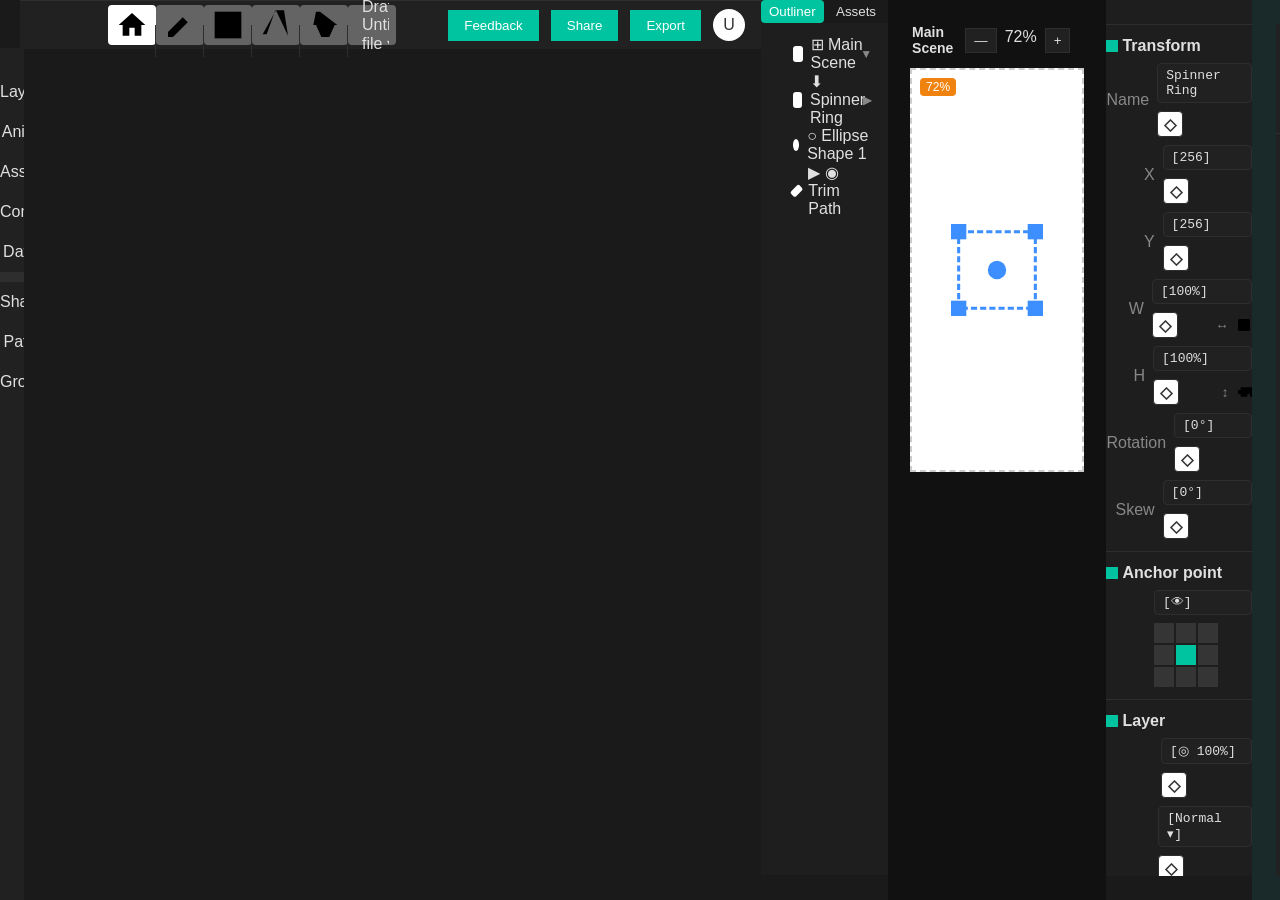
<file: index.html>
<!DOCTYPE html>
<html lang="fr">
<head>
    <meta charset="UTF-8">
    <title>Feedback UI - Reproduction Rive</title>
    <style>
        :root {
            --bg-app: #1a1a1a;
            --bg-panel: #212121;
            --bg-panel-alt: #1e1e1e;
            --bg-canvas: #111111;
            --bg-selected: #2a3535;
            --border: #2e2e2e;
            --text-primary: #e0e0e0;
            --text-secondary: #888888;
            --accent: #00c4a0;
            --playhead: #f0820f;
            --keyframe: #f0820f;
            --selection: #3d8eff;
            box-sizing: border-box;
        }

        body {
            margin: 0;
            padding: 0;
            background: var(--bg-app);
            color: var(--text-primary);
            font-family: Arial, sans-serif;
        }

        main {
            display: flex;
            padding: 0 20px;
            min-height: 100vh;
        }

        /* TOP TOOLBAR */
        .top-toolbar {
            background: var(--bg-panel);
            height: 48px;
            border-top: 1px solid var(--border);
            display: flex;
            align-items: center;
        }

        .logocontainer, .toolcontainer, .centercontainer, .exportarea {
            display: flex;
            align-items: center;
        }

        /* LOGO (Custom SVG) */
        .logocontainer {
            width: 60px;
            padding-left: 16px;
        }
        .logo {
            position: relative;
            height: 48px;
            display: flex;
            align-items: center;
            overflow: hidden;
        }
        .logo svg {
            position: absolute;
            top: 50%; left: 50%;
            transform: translate(-50%, -50%);
            fill: #fff;
            width: 32px; height: 32px;
        }

        /* TOOLS */
        .toolcontainer {
            width: 210px;
            padding: 0 12px;
        }
        .tools {
            width: 100%;
            display: flex;
            justify-content: space-between;
        }
        .tool-button {
            cursor: pointer;
            position: relative;
            flex: 1 1 auto;
            display: flex;
            align-items: center;
            justify-content: center;
        }
        .tool-button:not(:last-child)::after {
            content: ' ';
            position: absolute;
            right: 0; top: 50%;
            height: 32px;
            width: 1px;
            background: var(--border);
        }

        /* ICONS */
        .icon {
            display: flex;
            justify-content: center;
            align-items: center;
            width: 32px; height: 32px;
            background: rgba(255, 255, 255, 0.3);
            border-radius: 4px;
            padding: 4px 8px;
        }
        .icon:hover { background: rgba(255, 255, 255, 0.4); }

        .icon-select { background: #fff; }
        .icon-select:hover { background: #00c4a0 !important; }
        .icon-select svg { color: #00c4a0; }

        /* ZOOM CONTROLS */
        .zoom-controls {
            display: flex;
            margin: 0 12px;
            gap: 8px;
        }
        .zoom-controls button {
            background: var(--bg-panel);
            border: 1px solid var(--border);
            color: var(--text-primary);
            padding: 4px 8px;
            cursor: pointer;
        }
        .zoom-controls button.active { background: var(--accent); }

        .centercontainer {
            flex: 1;
            overflow: hidden;
            position: relative;
            margin: 0 16px;
        }

        /* BREADCRUMB */
        .centercontainer .breadcrumb {
            margin: 0 16px;
            color: var(--text-primary);
            font-size: 16px;
        }

        /* EXPORT BUTTONS */
        .exportarea {
            flex: 1 1 auto;
            display: flex;
            justify-content: flex-end;
            gap: 12px;
            padding-right: 16px;
        }
        .exportarea .button {
            background: var(--accent);
            color: white;
            border: none;
            padding: 8px 16px;
            display: flex;
            align-items: center;
            gap: 4px;
            cursor: pointer;
            font-weight: 500;
        }
        .exportarea .button:hover {
            background: #00d8b0; /* légèrement plus clair */
        }

        /* OUTLINER/PROPERTIES */
        .sidebar-left { width: 260px; }
        .sidebar-right { width: 200px; }

        .tabs {
            background: var(--bg-panel-alt);
            padding: 12px;
            display: flex;
            justify-content: space-between;
            gap: 16px;
        }
        .tab {
            padding: 4px 8px;
            cursor: pointer;
            background: transparent;
            border: none;
            color: var(--text-primary);
        }
        .tab.active {
            background: var(--accent);
            color: white;
            border-radius: 4px;
        }

        .outlined {
            height: calc(100vh - 48px);
            overflow-y: auto;
            background: var(--bg-panel-alt);
        }

        .tree {
            padding: 12px 0;
            margin: 0 16px;
            min-height: 80vh;
        }

        .tree-item {
            padding-left: 16px;
            cursor: pointer;
            position: relative;
            display: flex;
            align-items: center;
            gap: 8px;
            min-height: 24px;
        }
        .tree-item:hover { background: var(--bg-selected); }
        .expand-btn {
            position: absolute;
            right: 0;
0;
            top: 50%;
            transform: translateY(-50%);
            background: transparent;
            border: none;
            color: var(--text-secondary);
            cursor: pointer;
            font-size: 12px;
        }
        .expand-btn:hover { color: var(--text-primary); }

        .tree-item-icon {
            width: 16px;
            height: 16px;
            display: flex;
            align-items: center;
            justify-content: center;
        }
        .tree-item-icon.group {
            background: #fff;
            border-radius: 3px;
        }
        .tree-item-icon.ellipse {
            background: #fff;
            border-radius: 50%;
            width: 12px;
            height: 12px;
        }
        .tree-item-icon.effect {
            background: #fff;
            width: 12px;
            height: 12px;
            border-radius: 2px;
            transform: rotate(45deg);
        }

        /* PROPERTIES PANEL */
        .properties {
            height: calc(100vh - 48px);
            overflow-y: auto;
            padding: 12px 0;
            background: var(--bg-panel-alt);
        }

        .property-section {
            margin: 12px 0;
            border-top: 1px solid var(--border);
            padding-top: 12px;
        }
        .property-section-title {
            font-weight: 600;
            margin-bottom: 8px;
            color: var(--text-primary);
            display: flex;
            align-items: center;
            gap: 4px;
        }
        .property-section-title::before {
            content: '';
            display: inline-block;
            width: 12px;
            height: 12px;
            background: var(--accent);
        }

        .property-item {
            display: flex;
            justify-content: space-between;
            gap: 8px;
            align-items: center;
            margin-bottom: 8px;
        }
        .property-label {
            width: 60px;
            text-align: right;
            font-weight: 500;
            color: var(--text-secondary);
        }
        .value-container {
            display: flex;
            flex-wrap: wrap;
            gap: 8px;
            align-items: center;
        }
        .value {
            flex: 1;
            min-width: 60px;
            background: var(--bg-panel);
            border: 1px solid var(--border);
            border-radius: 4px;
            padding: 4px 8px;
            color: var(--text-primary);
            font-family: monospace;
        }
        .keyframe-btn {
            width: 24px;
            height: 24px;
            background: white;
            border: 1px solid var(--border);
            cursor: pointer;
            display: flex;
            align-items: center;
            justify-content: center;
            border-radius: 4px;
            font-weight: bold;
            color: #333;
        }
        .keyframe-btn.active {
            background: var(--accent);
            color: white;
        }
        .keyframe-btn:hover {
            background: #f0f0f0;
        }

        /* PROPORTIONAL LINK */
        .proportional-link {
            display: flex;
            align-items: center;
            gap: 4px;
            margin-left: auto;
        }
        .proportional-link button {
            background: transparent;
            border: none;
            color: var(--text-secondary);
            cursor: pointer;
            padding: 2px 4px;
            border-radius: 2px;
        }
        .proportional-link button.active {
            color: var(--accent);
        }
        .proportional-link svg {
            width: 16px;
            height: 16px;
        }

        /* CANVAS */
        .canvas {
            background: var(--bg-canvas);
            padding: 24px;
            display: flex;
            flex-direction: column;
            align-items: center;
            flex: 1;
        }

        .canvas-controls {
            display: flex;
            align-items: center;
            margin-bottom: 12px;
            width: 100%;
            justify-content: space-between;
        }
        .canvas-label {
            font-size: 14px;
            font-weight: 600;
            color: var(--text-primary);
        }
        .zoom-indicator {
            width: 24px;
            height: 16px;
            background: var(--playhead);
            border: 2px solid #fff;
        }

        .canvas-area {
            width: 100%;
            height: 400px;
            background: #fff;
            border: 2px dashed #ccc;
            position: relative;
            overflow: hidden;
        }
        .canvas-area svg {
            position: absolute;
            top: 50%; left: 50%;
            transform: translate(-50%, -50%);
            max-width: 90%;
            max-height: 90%;
        }
        .selection-box {
            position: absolute;
            border: 2px dashed var(--selection);
            background: rgba(61, 142, 255, 0.1);
            pointer-events: none;
        }
        .selection-handle {
            position: absolute;
            width: 8px;
            height: 8px;
            background: var(--selection);
            border: 2px solid #fff;
            border-radius: 2px;
            transform: translate(-50%, -50%);
        }
        .move-handle {
            position: absolute;
            width: 12px;
            height: 12px;
            background: var(--selection);
            border: 2px solid #fff;
            border-radius: 50%;
            transform: translate(-50%, -50%);
        }

        /* TIMELINE */
        .timeline {
            flex-grow: 1;
            background: #1a2a2a;
            display: flex;
            padding: 24px;
            gap: 16px;
        }

        .timeline-left {
            width: 260px;
            background: #212121;
            display: flex;
            flex-direction: column;
        }
        .timeline-right {
            flex: 1;
            display: flex;
            flex-direction: column;
        }

        /* TIMELINE LAYERS */
        .timeline-layers {
            padding: 8px 0;
            border-bottom: 1px solid var(--border);
        }
        .timeline-layer-item {
            display: flex;
            align-items: center;
            gap: 8px;
            padding: 4px 12px;
            cursor: pointer;
        }
        .timeline-layer-item:hover { background: var(--bg-selected); }
        .timeline-layer-icon {
            width: 16px;
            height: 16px;
            display: flex;
            align-items: center;
            justify-content: center;
        }
        .timeline-layer-name {
            color: var(--text-primary);
            font-size: 14px;
            flex: 1;
        }
        .timeline-layer-ops {
            display: flex;
            gap: 4px;
        }
        .timeline-layer-ops button {
            background: transparent;
            border: none;
            color: var(--text-secondary);
            cursor: pointer;
            width: 20px;
            height: 20px;
            display: flex;
            align-items: center;
            justify-content: center;
            border-radius: 4px;
        }
        .timeline-layer-ops button:hover {
            color: var(--text-primary);
            background: rgba(255,255,255,0.1);
        }

        /* TIMELINE TRACKS */
        .timeline-tracks {
            flex: 1;
            position: relative;
            overflow: hidden;
        }
        .timeline-ruler {
            height: 24px;
            background: rgba(255,255,255,0.05);
            display: flex;
            align-items: center;
            padding: 0 12px;
            color: var(--text-secondary);
            font-size: 12px;
            overflow: hidden;
        }
        .timeline-ruler div {
            flex: 1;
            text-align: center;
            border-left: 1px solid rgba(255,255,255,0.1);
        }
        .timeline-ruler div:first-child { border-left: none; }

        .playhead-container {
            position: relative;
            height: 100%;
        }
        .playhead-line {
            position: absolute;
            left: 0;
            top: 0;
            bottom: 0;
            width: 2px;
            background: var(--playhead);
        }
        .playhead-label {
            position: absolute;
            top: -24px;
            left: 50%;
            transform: translateX(-50%);
            background: var(--playhead);
            color: #fff;
            padding: 2px 6px;
            border-radius: 4px;
            font-size: 10px;
            white-space: nowrap;
        }
        .playhead-label::after {
            content: '';
            position: absolute;
            bottom: -4px;
            left: 50%;
            transform: translateX(-50%);
            width: 0;
            height: 0;
            border-left: 4px solid transparent;
            border-right: 4px solid transparent;
            border-top: 4px solid var(--playhead);
        }

        .track-container {
            position: relative;
            height: 100%;
            overflow: hidden;
        }
        .track-bar {
            position: absolute;
            left: 0;
            top: 50%;
            height: 16px;
            background: var(--accent);
            transform: translateY(-50%);
        }
        .track-label {
            position: absolute;
            left: 8px;
            top: 50%;
            transform: translateY(-50%);
            color: var(--text-primary);
            font-size: 12px;
            pointer-events: none;
        }

        /* PLAYBACK CONTROLS */
        .playback-controls {
            display: flex;
            align-items: center;
            gap: 12px;
            padding: 12px 0;
            border-top: 1px solid var(--border);
            border-bottom: 1px solid var(--border);
        }
        .playback-controls button {
            background: transparent;
            border: none;
            color: var(--text-primary);
            cursor: pointer;
            width: 36px;
            height: 36px;
            display: flex;
            align-items: center;
            justify-content: center;
            border-radius: 4px;
        }
        .playback-controls button:hover {
            background: rgba(255,255,255,0.1);
            color: var(--text-primary);
        }
        .playback-controls button.active {
            background: var(--accent);
            color: white;
        }
        .playback-controls .dropdown {
            position: relative;
        }
        .playback-controls .dropdown-button {
            padding: 4px 8px;
            border: 1px solid var(--border);
            border-radius: 4px;
            background: var(--bg-panel);
        }
        .playback-controls .dropdown-button.active {
            background: var(--accent);
            color: white;
        }
        .playback-controls .dropdown-menu {
            position: absolute;
            top: 100%;
            left: 0;
            margin-top: 4px;
            background: var(--bg-panel);
            border: 1px solid var(--border);
            border-radius: 4px;
            padding: 8px 0;
            min-width: 120px;
            z-index: 1000;
            display: none;
        }
        .playback-controls .dropdown-menu.show { display: block; }
        .playback-controls .dropdown-item {
            padding: 8px 12px;
            cursor: pointer;
            color: var(--text-primary);
        }
        .playback-controls .dropdown-item:hover {
            background: var(--bg-panel-alt);
        }

        /* CANVAS ZOOM INDICATOR (en haut à gauche du canvas) */
        .canvas-zoom-badge {
            position: absolute;
            top: 8px;
            left: 8px;
            background: var(--playhead);
            color: #fff;
            padding: 2px 6px;
            border-radius: 4px;
            font-size: 12px;
            font-weight: 500;
        }

        /* RESPONSIVE ADJUSTMENTS */
        @media (max-width: 1200px) {
            .sidebar-left { width: 220px; }
            .sidebar-right { width: 180px; }
        }
        @media (max-width: 900px) {
            main { flex-direction: column; }
            .sidebar-left, .sidebar-right {
                width: 100%;
                height: auto;
                max-height: 200px;
            }
            .timeline { height: 180px; }
            .canvas { height: 400px; }
        }
    </style>
</head>
<body>
    <main>
        <!-- TOP TOOLBAR -->
        <div class="top-toolbar">
            <div class="logocontainer">
                <div class="logo">
                    <!-- Logo simple: lettre "R" stylisée -->
                    <svg viewBox="0 0 24 24">
                        <path d="M12 2L2 22h4l4-8h8l4 8h4z" fill="none" stroke="#fff" stroke-width="2"/>
                    </svg>
                </div>
            </div>

            <!-- Outils -->
            <div class="toolcontainer">
                <div class="tools">
                    <div class="tool-button" title="Select (V)">
                        <svg class="icon icon-select" viewBox="0 0 24 24">
                            <path d="M10 20v-6h4v6h5v-8h3L12 3 2 12h3v8z"/>
                        </svg>
                    </div>
                    <div class="tool-button" title="Transform">
                        <svg class="icon" viewBox="0 0 24 24">
                            <path d="M3 17.25V21h3.75L17.81 9.94l-3.75-3.75L3 17.25z"/>
                        </svg>
                    </div>
                    <div class="tool-button" title="Rectangle (R)">
                        <svg class="icon" viewBox="0 0 24 24">
                            <rect x="2" y="2" width="20" height="20"/>
                        </svg>
                    </div>
                    <div class="tool-button" title="Pen/Path (P)">
                        <svg class="icon" viewBox="0 0 24 24">
                            <path d="M12 1L2 19h3l6.5-18h6.5l3 19z"/>
                        </svg>
                    </div>
                    <div class="tool-button" title="Texte (T)">
                        <svg class="icon" viewBox="0 0 24 24">
                            <path d="M4 12h2l4 9h6l4-9h2L9 2H6z"/>
                        </svg>
                    </div>
                    <div class="tool-button" title="Main (H)">
                        <svg class="icon" viewBox="0 0 24 24">
                            <path d="M8 7h6m0 0l-3 3m3-3v10"/>
                        </svg>
                    </div>
                </div>
            </div>

            <!-- Centre -->
            <div class="centercontainer">
                <div class="breadcrumb">Drafts / Untitled file ▾</div>
            </div>

            <!-- Actions droite -->
            <div class="exportarea">
                <button class="button feedback">Feedback</button>
                <button class="button share">Share</button>
                <button class="button export active">Export</button>
                <!-- Avatar utilisateur (placeholder) -->
                <div style="width: 32px; height: 32px; background: #fff; border-radius: 50%; display: flex; align-items: center; justify-content: center; color: #333;">U</div>
            </div>
        </div>

        <!-- CONTENU PRINCIPAL -->
        <div class="sidebar-left">
            <!-- ICON BAR (GAUCHE) -->
            <div class="icon-bar" style="position: fixed; left: 0; top: 48px; width: 24px; height: calc(100vh - 48px); background: var(--bg-panel); display: flex; flex-direction: column; align-items: stretch; padding: 24px 0; overflow-y: auto;">
                <div class="icon-item" title="Layers/Scene" style="width: 40px; height: 40px; background: var(--bg-panel); text-align: center; line-height: 40px; cursor: pointer;">Layers</div>
                <div class="icon-item" title="Animations" style="width: 40px; height: 40px; background: var(--bg-panel); text-align: center; line-height: 40px; cursor: pointer;">Anim</div>
                <div class="icon-item" title="Assets/Import" style="width: 40px; height: 40px; background: var(--bg-panel); text-align: center; line-height: 40px; cursor: pointer;">Assets</div>
                <div class="icon-item" title="Components" style="width: 40px; height: 40px; background: var(--bg-panel); text-align: center; line-height: 40px; cursor: pointer;">Comp</div>
                <div class="icon-item" title="Data/Bindings" style="width: 40px; height: 40px; background: var(--bg-panel); text-align: center; line-height: 40px; cursor: pointer;">Data</div>
                <div style="height: 10px; background: var(--border);"></div>
                <div class="icon-item" title="Shapes tools" style="width: 40px; height: 40px; background: var(--bg-panel); text-align: center; line-height: 40px; cursor: pointer;">Shapes</div>
                <div class="icon-item" title="Path tools" style="width: 40px; height: 40px; background: var(--bg-panel); text-align: center; line-height: 40px; cursor: pointer;">Path</div>
                <div class="icon-item" title="Group" style="width: 40px; height: 40px; background: var(--bg-panel); text-align: center; line-height: 40px; cursor: pointer;">Group</div>
            </div>

            <!-- OUTLINER/ASSSETS PANEL -->
            <div class="outliner-panel">
                <div class="outliner-tabs">
                    <button class="tab active">Outliner</button>
                    <button class="tab">Assets</button>
                </div>
                <div class="outlined">
                    <div class="tree">
                        <div class="tree-item">
                            <span class="tree-item-icon group"></span>
                            <span>⊞ Main Scene</span>
                            <div class="expand-btn">▼</div>
                        </div>
                        <div class="tree-item">
                            <span class="tree-item-icon group"></span>
                            <span>  ⬇ Spinner Ring</span>
                            <div class="expand-btn">▶</div>
                        </div>
                        <div class="tree-item">
                            <span class="tree-item-icon ellipse"></span>
                            <span>    ○ Ellipse Shape 1</span>
                        </div>
                        <div class="tree-item">
                            <span class="tree-item-icon effect"></span>
                            <span>    ▶ ◉ Trim Path</span>
                        </div>
                    </div>
                </div>
            </div>
        </div>

        <!-- CANVAS -->
        <div class="canvas">
            <div class="canvas-controls">
                <div class="canvas-label">Main Scene</div>
                <div class="zoom-controls">
                    <button>—</button>
                    <span>72%</span>
                    <button>+</button>
                </div>
            </div>
            <div class="canvas-area">
                <!-- Contenu du canvas (exemple de forme) -->
                <svg viewBox="0 0 100 100" width="100%" height="100%">
                    <!-- Selection handles (exemple) -->
                    <rect x="25" y="25" width="50" height="50" fill="none" stroke="#3d8eff" stroke-dasharray="4 2" stroke-width="2"/>
                    <rect x="20" y="20" width="10" height="10" fill="#3d8eff"/>
                    <rect x="70" y="20" width="10" height="10" fill="#3d8eff"/>
                    <rect x="20" y="70" width="10" height="10" fill="#3d8eff"/>
                    <rect x="70" y="70" width="10" height="10" fill="#3d8eff"/>
                    <circle cx="50" cy="50" r="6" fill="#3d8eff"/>
                </svg>
                <!-- Zoom indicator in canvas top-left -->
                <div class="canvas-zoom-badge">72%</div>
            </div>
        </div>

        <!-- PROPERTIES PANEL -->
        <div class="sidebar-right">
            <div class="properties">
                <div class="property-section">
                    <div class="property-section-title">Transform</div>
                    <div class="property-item">
                        <div class="property-label">Name</div>
                        <div class="value-container">
                            <div class="value">Spinner Ring</div>
                            <div class="keyframe-btn">◇</div>
                        </div>
                    </div>
                    <div class="property-item">
                        <div class="property-label">X</div>
                        <div class="value-container">
                            <div class="value">[256]</div>
                            <div class="keyframe-btn">◇</div>
                        </div>
                    </div>
                    <div class="property-item">
                        <div class="property-label">Y</div>
                        <div class="value-container">
                            <div class="value">[256]</div>
                            <div class="keyframe-btn">◇</div>
                        </div>
                    </div>
                    <div class="property-item">
                        <div class="property-label">W</div>
                        <div class="value-container">
                            <div class="value">[100%]</div>
                            <div class="keyframe-btn">◇</div>
                            <div class="proportional-link">
                                <button>↔</button>
                                <svg viewBox="0 0 24 24" width="16" height="16">
                                    <path d="M19 3H5c-1.1 0-2 .9-2 2v14c0 1.1.9 2 2 2h14c1.1 0 2-.9 2-2V5c0-1.1-.9-2-2-2z"/>
                                </svg>
                            </div>
                        </div>
                    </div>
                    <div class="property-item">
                        <div class="property-label">H</div>
                        <div class="value-container">
                            <div class="value">[100%]</div>
                            <div class="keyframe-btn">◇</div>
                            <div class="proportional-link">
                                <button>↕</button>
                                <svg viewBox="0 0 24 24" width="16" height="16">
                                    <path d="M3 19v-4h4v4h10v-4h4v4h4V5H7v4H3v10z"/>
                                </svg>
                            </div>
                        </div>
                    </div>
                    <div class="property-item">
                        <div class="property-label">Rotation</div>
                        <div class="value-container">
                            <div class="value">[0°]</div>
                            <div class="keyframe-btn">◇</div>
                        </div>
                    </div>
                    <div class="property-item">
                        <div class="property-label">Skew</div>
                        <div class="value-container">
                            <div class="value">[0°]</div>
                            <div class="keyframe-btn">◇</div>
                        </div>
                    </div>
                </div>

                <div class="property-section">
                    <div class="property-section-title">Anchor point</div>
                    <div class="property-item">
                        <div class="property-label"></div>
                        <div class="value-container">
                            <div class="value">[👁]</div>
                            <!-- Grille 3x3 simple -->
                            <div style="display: grid; grid-template-columns: repeat(3, 20px); gap: 2px;">
                                <div style="width: 20px; height: 20px; background: rgba(255,255,255,0.1);"></div>
                                <div style="width: 20px; height: 20px; background: rgba(255,255,255,0.1);"></div>
                                <div style="width: 20px; height: 20px; background: rgba(255,255,255,0.1);"></div>
                                <div style="width: 20px; height: 20px; background: rgba(255,255,255,0.1);"></div>
                                <div style="width: 20px; height: 20px; background: var(--accent);"></div>
                                <div style="width: 20px; height: 20px; background: rgba(255,255,255,0.1);"></div>
                                <div style="width: 20px; height: 20px; background: rgba(255,255,255,0.1);"></div>
                                <div style="width: 20px; height: 20px; background: rgba(255,255,255,0.1);"></div>
                                <div style="width: 20px; height: 20px; background: rgba(255,255,255,0.1);"></div>
                            </div>
                        </div>
                    </div>
                </div>

                <div class="property-section">
                    <div class="property-section-title">Layer</div>
                    <div class="property-item">
                        <div class="property-label"></div>
                        <div class="value-container">
                            <div class="value">[◎ 100%]</div>
                            <div class="keyframe-btn">◇</div>
                        </div>
                    </div>
                    <div class="property-item">
                        <div class="property-label"></div>
                        <div class="value-container">
                            <div class="value">[Normal ▾]</div>
                            <div class="keyframe-btn">◇</div>
                        </div>
                    </div>
                    <div class="property-item">
                        <div class="property-label"></div>
                        <div class="value-container">
                            <div class="value">[👁]</div>
                            <div class="keyframe-btn">◇</div>
                        </div>
                    </div>
                </div>

                <div class="property-section">
                    <div class="property-section-title">Appearance (+)</div>
                    <!-- Exemple de section remplie -->
                    <div class="property-item">
                        <div class="property-label">Fill</div>
                        <div class="value-container">
                            <div class="value">[●]</div>
                            <div class="value" style="width: 20px; height: 20px; background: #334155;"></div>
                            <div class="value">#334155</div>
                            <div class="keyframe-btn">◇</div>
                        </div>
                    </div>
                    <div class="property-item">
                        <div class="property-label">Stroke</div>
                        <div class="value-container">
                            <div class="value">[≡]</div>
                            <div class="value">12</div>
                            <div class="keyframe-btn">◇</div>
                            <div class="value">[◎ 100%]</div>
                            <div class="keyframe-btn">◇</div>
                        </div>
                    </div>
                </div>

                <div class="property-section">
                    <div class="property-section-title">Trim path (—)</div>
                    <div class="property-item">
                        <div class="property-label">Trim start</div>
                        <div class="value-container">
                            <div class="value">[→ 0%]</div>
                            <div class="keyframe-btn">◇</div>
                        </div>
                    </div>
                    <div class="property-item">
                        <div class="property-label">Trim end</div>
                        <div class="value-container">
                            <div class="value">[→ 70%]</div>
                            <div class="keyframe-btn">◇</div>
                        </div>
                    </div>
                    <div class="property-item">
                        <div class="property-label">Trim offset</div>
                        <div class="value-container">
                            <div class="value">[◎ 306°]</div>
                            <div class="keyframe-btn">◇</div>
                        </div>
                    </div>
                    <div class="property-item">
                        <div class="property-label">Roundness</div>
                        <div class="value-container">
                            <div class="value">[0]</div>
                            <div class="keyframe-btn">◇</div>
                        </div>
                    </div>
                </div>
            </div>
        </div>

        <!-- TIMELINE -->
        <div class="timeline">
            <div class="timeline-left">
                <div class="timeline-layers">
                    <div style="display: flex; justify-content: space-between; align-items: center; padding: 8px 12px;">
                        <span>Layers</span>
                        <div>
                            <button>+</button>
                            <button>↺</button>
                        </div>
                    </div>
                    <div class="timeline-layer-item">
                        <span class="timeline-layer-icon group"></span>
                        <span class="timeline-layer-name">Spinner Ring</span>
                        <div class="timeline-layer-ops">
                            <button title="Solo">●</button>
                            <button title="Link">🔗</button>
                            <button title="Lock">🔒</button>
                            <button title="Eye">👁</button>
                        </div>
                    </div>
                    <div class="timeline-layer-item">
                        <span class="timeline-layer-icon ellipse"></span>
                        <span class="timeline-layer-name">Ellipse Shape 1</span>
                        <div class="timeline-layer-ops">
                            <button title="Solo">●</button>
                            <button title="Link">🔗</button>
                            <button title="Lock">🔒</button>
                            <button title="Eye">👁</button>
                        </div>
                    </div>
                </div>
            </div>

            <div class="timeline-right">
                <div class="timeline-ruler">
                    <!-- Graduations de 0s à 4s -->
                    <div>0s</div>
                    <div>1s</div>
                    <div>2s</div>
                    <div>3s</div>
                    <div>4s</div>
                </div>
                <div class="playhead-container">
                    <div class="playhead-line"></div>
                    <div class="playhead-label">32</div>
                </div>
                <div class="track-container">
                    <div class="track-bar" style="width: 60%;"></div>
                    <div class="track-bar" style="width: 80%;"></div>
                    <div class="track-label">Spinner Ring</div>
                    <div class="track-label">Ellipse Shape 1</div>
                </div>
            </div>
        </div>
    </main>

    <script>
        // Ajoutez ici des interactions basiques si nécessaires
        document.querySelectorAll('.tool-icon').forEach(icon => {
            icon.addEventListener('click', () => {
                alert(`Outil ${icon.title} activé`);
            });
        });
    </script>
</body>
</html>
</file>
